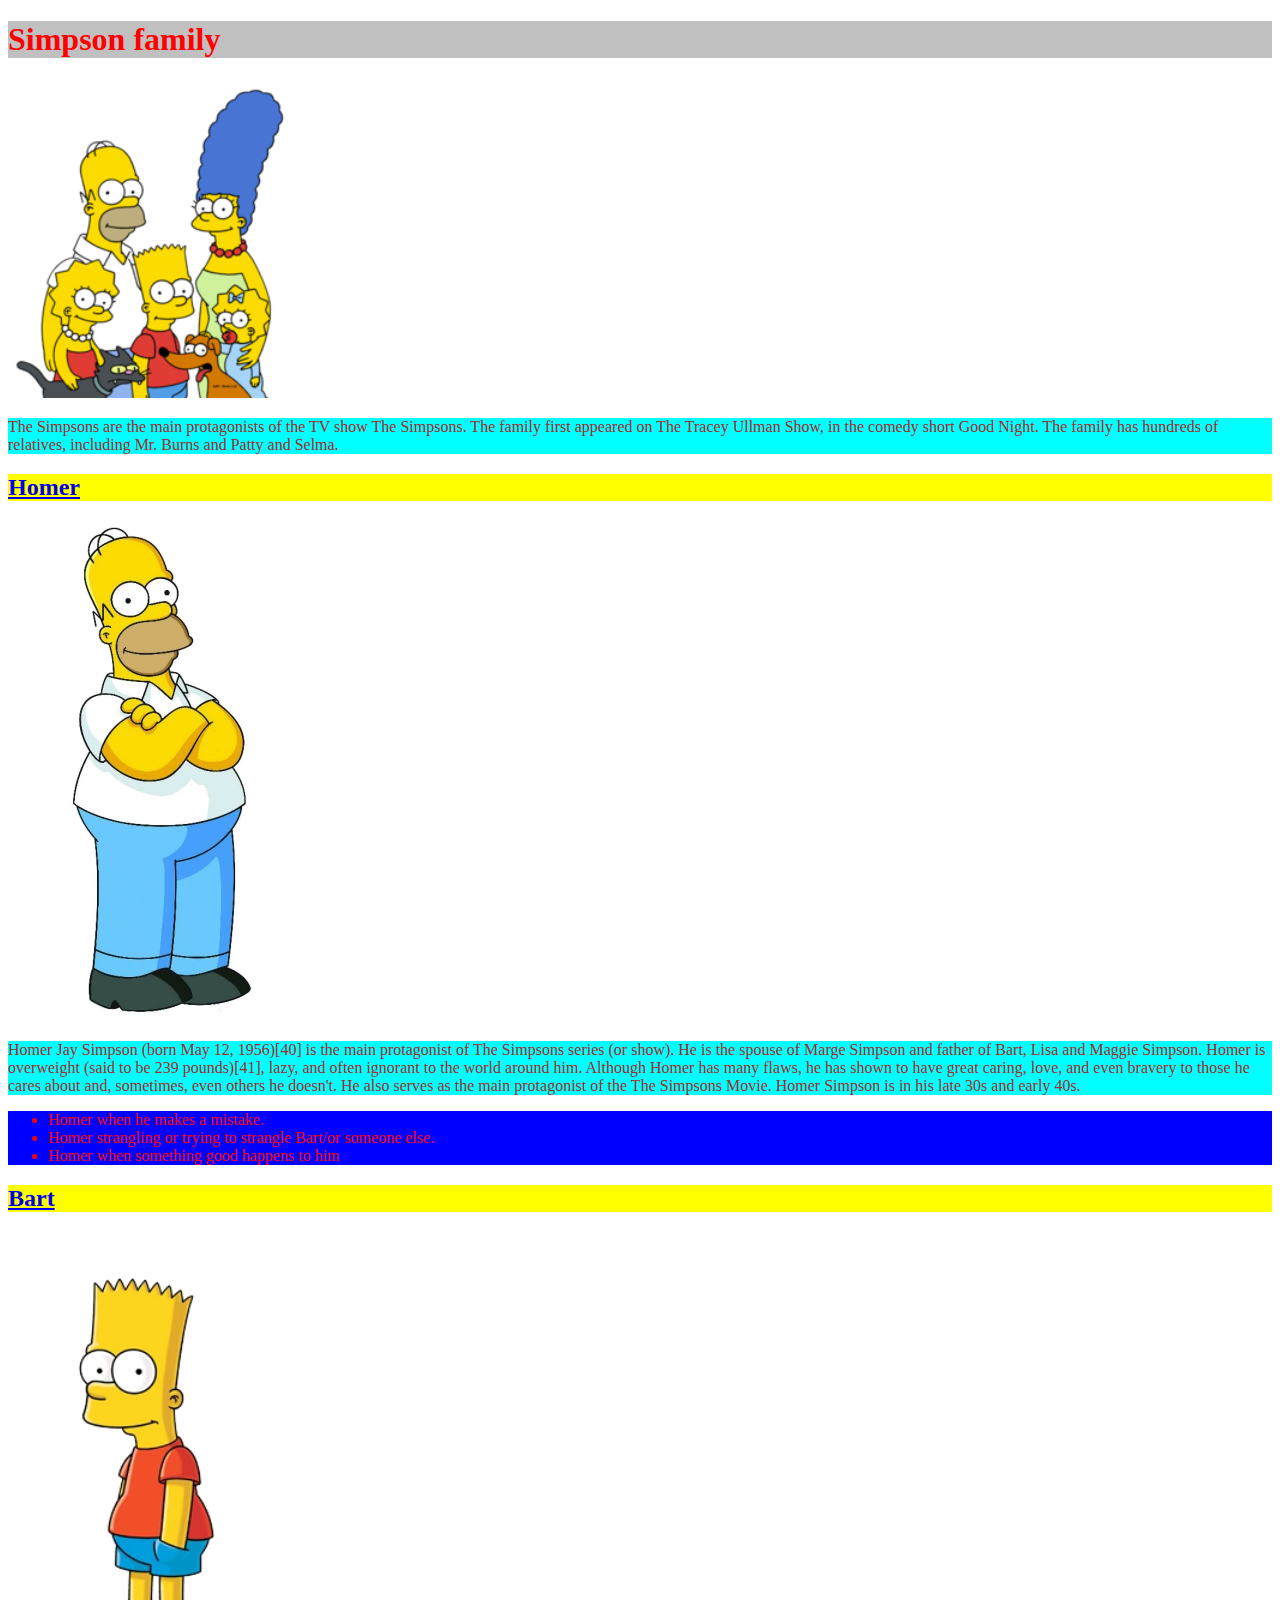
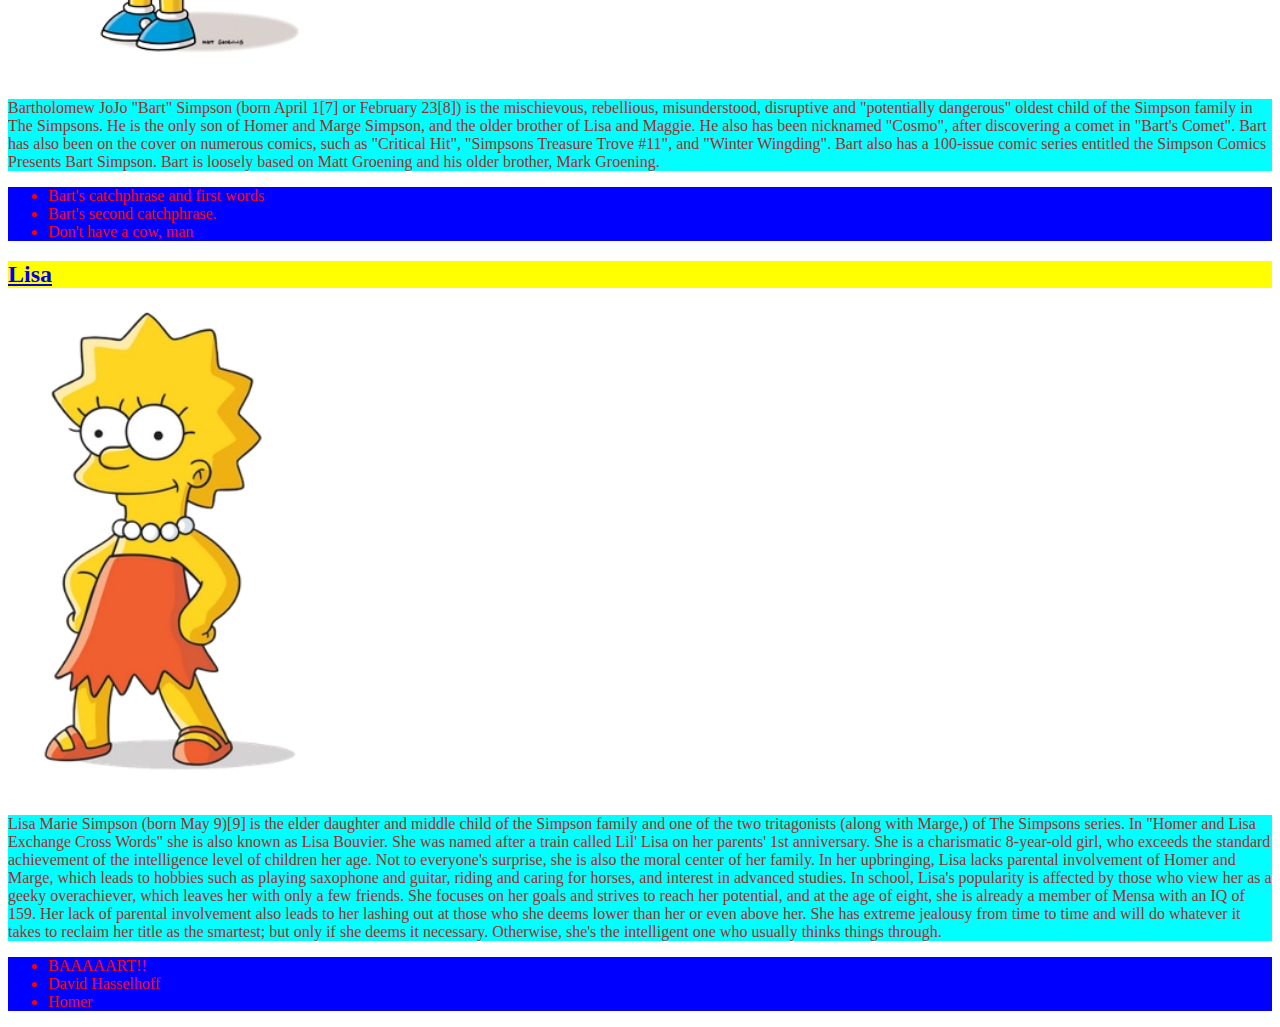
<file: homework1/index.html>
<!DOCTYPE html>
<html lang="en">
<head>
    <meta charset="UTF-8">
    <title>Title</title>
    <link rel="stylesheet" href="css/main.css">
</head>
<body>
<h1>Simpson family</h1>
<img src="../img/img.png" alt="family">
<p>The Simpsons are the main protagonists of the TV show The Simpsons. The family first appeared on The Tracey Ullman
    Show, in the comedy short Good Night. The family has hundreds of relatives, including Mr. Burns and Patty and
    Selma.</p>
<h2>
    <a href=https://simpsons.fandom.com/wiki/Homer_Simpson">Homer</a>
</h2>
<img src="../img/img_2.png" alt="homer">
<p>Homer Jay Simpson (born May 12, 1956)[40] is the main protagonist of The Simpsons series (or show). He is the spouse
    of Marge Simpson and father of Bart, Lisa and Maggie Simpson. Homer is overweight (said to be 239 pounds)[41], lazy,
    and often ignorant to the world around him. Although Homer has many flaws, he has shown to have great caring, love,
    and even bravery to those he cares about and, sometimes, even others he doesn't. He also serves as the main
    protagonist of the The Simpsons Movie. Homer Simpson is in his late 30s and early 40s.</p>
<ul>
    <li>Homer when he makes a mistake.</li>
    <li>Homer strangling or trying to strangle Bart/or someone else.</li>
    <li>Homer when something good happens to him</li>
</ul>

<h2>
    <a href=https://simpsons.fandom.com/wiki/Bart_Simpson">Bart</a>
</h2>
<img src="../img/img_1.png" alt="bart">
<p>Bartholomew JoJo "Bart" Simpson (born April 1[7] or February 23[8]) is the mischievous, rebellious, misunderstood,
    disruptive and "potentially dangerous" oldest child of the Simpson family in The Simpsons. He is the only son of
    Homer and Marge Simpson, and the older brother of Lisa and Maggie. He also has been nicknamed "Cosmo", after
    discovering a comet in "Bart's Comet". Bart has also been on the cover on numerous comics, such as "Critical Hit",
    "Simpsons Treasure Trove #11", and "Winter Wingding". Bart also has a 100-issue comic series entitled the Simpson
    Comics Presents Bart Simpson. Bart is loosely based on Matt Groening and his older brother, Mark Groening.</p>
<ul>
    <li>Bart's catchphrase and first words</li>
    <li>Bart's second catchphrase.</li>
    <li>Don't have a cow, man</li>
</ul>

<h2>
    <a href=https://simpsons.fandom.com/wiki/Lisa_Simpson">Lisa</a>
</h2>
<img src="../img/img_3.png" alt="lisa">
<p>Lisa Marie Simpson (born May 9)[9] is the elder daughter and middle child of the Simpson family and one of the two
    tritagonists (along with Marge,) of The Simpsons series.

    In "Homer and Lisa Exchange Cross Words" she is also known as Lisa Bouvier. She was named after a train called Lil'
    Lisa on her parents' 1st anniversary. She is a charismatic 8-year-old girl, who exceeds the standard achievement of
    the intelligence level of children her age. Not to everyone's surprise, she is also the moral center of her family.
    In her upbringing, Lisa lacks parental involvement of Homer and Marge, which leads to hobbies such as playing
    saxophone and guitar, riding and caring for horses, and interest in advanced studies. In school, Lisa's popularity
    is affected by those who view her as a geeky overachiever, which leaves her with only a few friends. She focuses on
    her goals and strives to reach her potential, and at the age of eight, she is already a member of Mensa with an IQ
    of 159. Her lack of parental involvement also leads to her lashing out at those who she deems lower than her or even
    above her. She has extreme jealousy from time to time and will do whatever it takes to reclaim her title as the
    smartest; but only if she deems it necessary. Otherwise, she's the intelligent one who usually thinks things
    through.</p>
<ul>
    <li>BAAAAART!!</li>
    <li>David Hasselhoff</li>
    <li>Homer</li>
</ul>
</body>
</html>
</file>
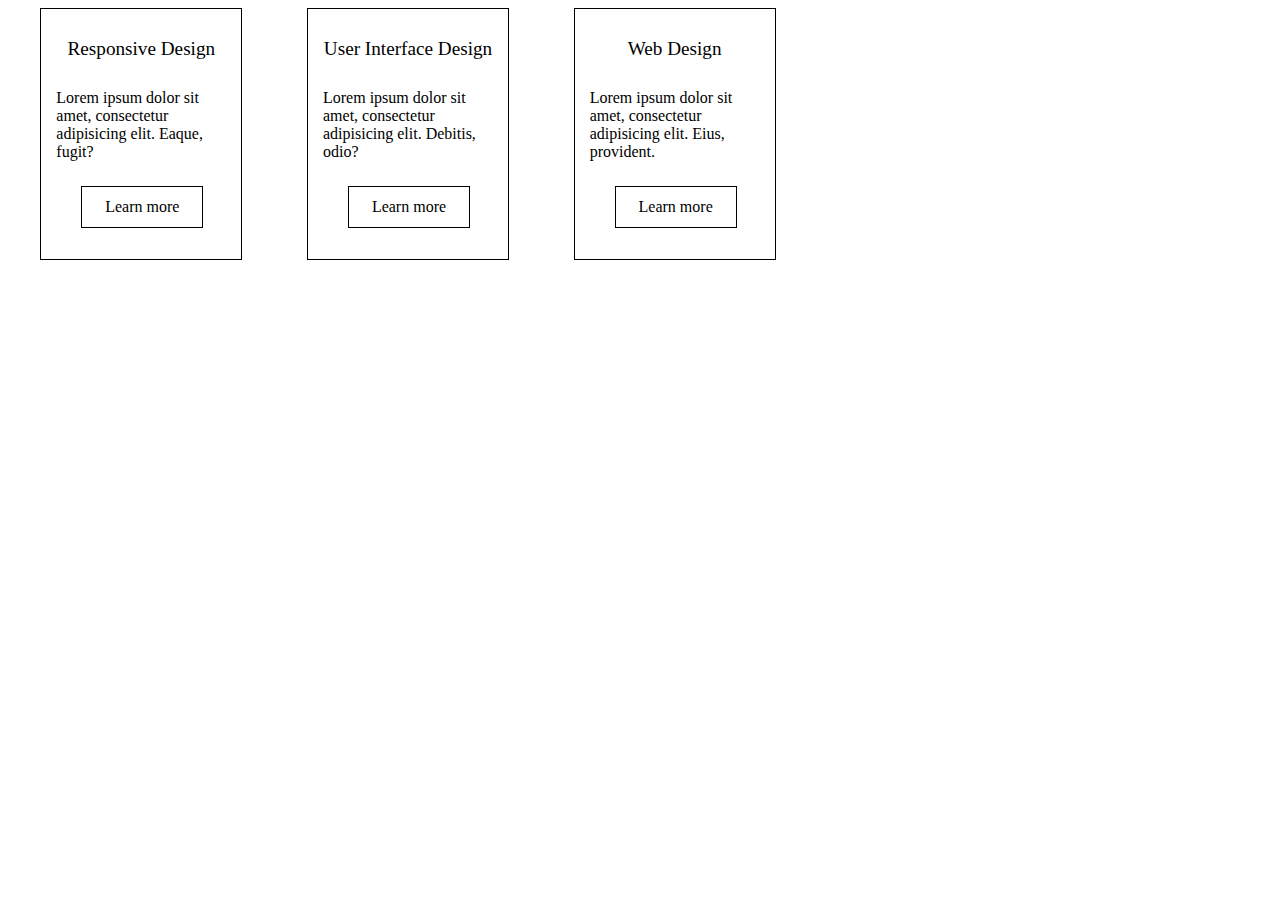
<file: homework2(1)/index.html>
<!DOCTYPE html>
<html lang="en">
<head>
    <meta charset="UTF-8">
    <title>Title</title>
    <link rel="stylesheet" href="main.css">
</head>
<body>
<div class="container">
    <div class="cart">
        <div class="h3">Responsive Design </div>
        <div class="p">Lorem ipsum dolor sit amet, consectetur adipisicing elit. Eaque, fugit?</div>
        <div class="button">Learn more</div>
    </div>
    <div class="cart">
        <div class="h3">User Interface Design</div>
        <div class="p">Lorem ipsum dolor sit amet, consectetur adipisicing elit. Debitis, odio?</div>
        <div class="button">Learn more</div>
    </div>
    <div class="cart">
        <div class="h3">Web Design</div>
        <div class="p">Lorem ipsum dolor sit amet, consectetur adipisicing elit. Eius, provident.</div>
        <div class="button">Learn more</div>
    </div>
</div>
</body>
</html>
</file>
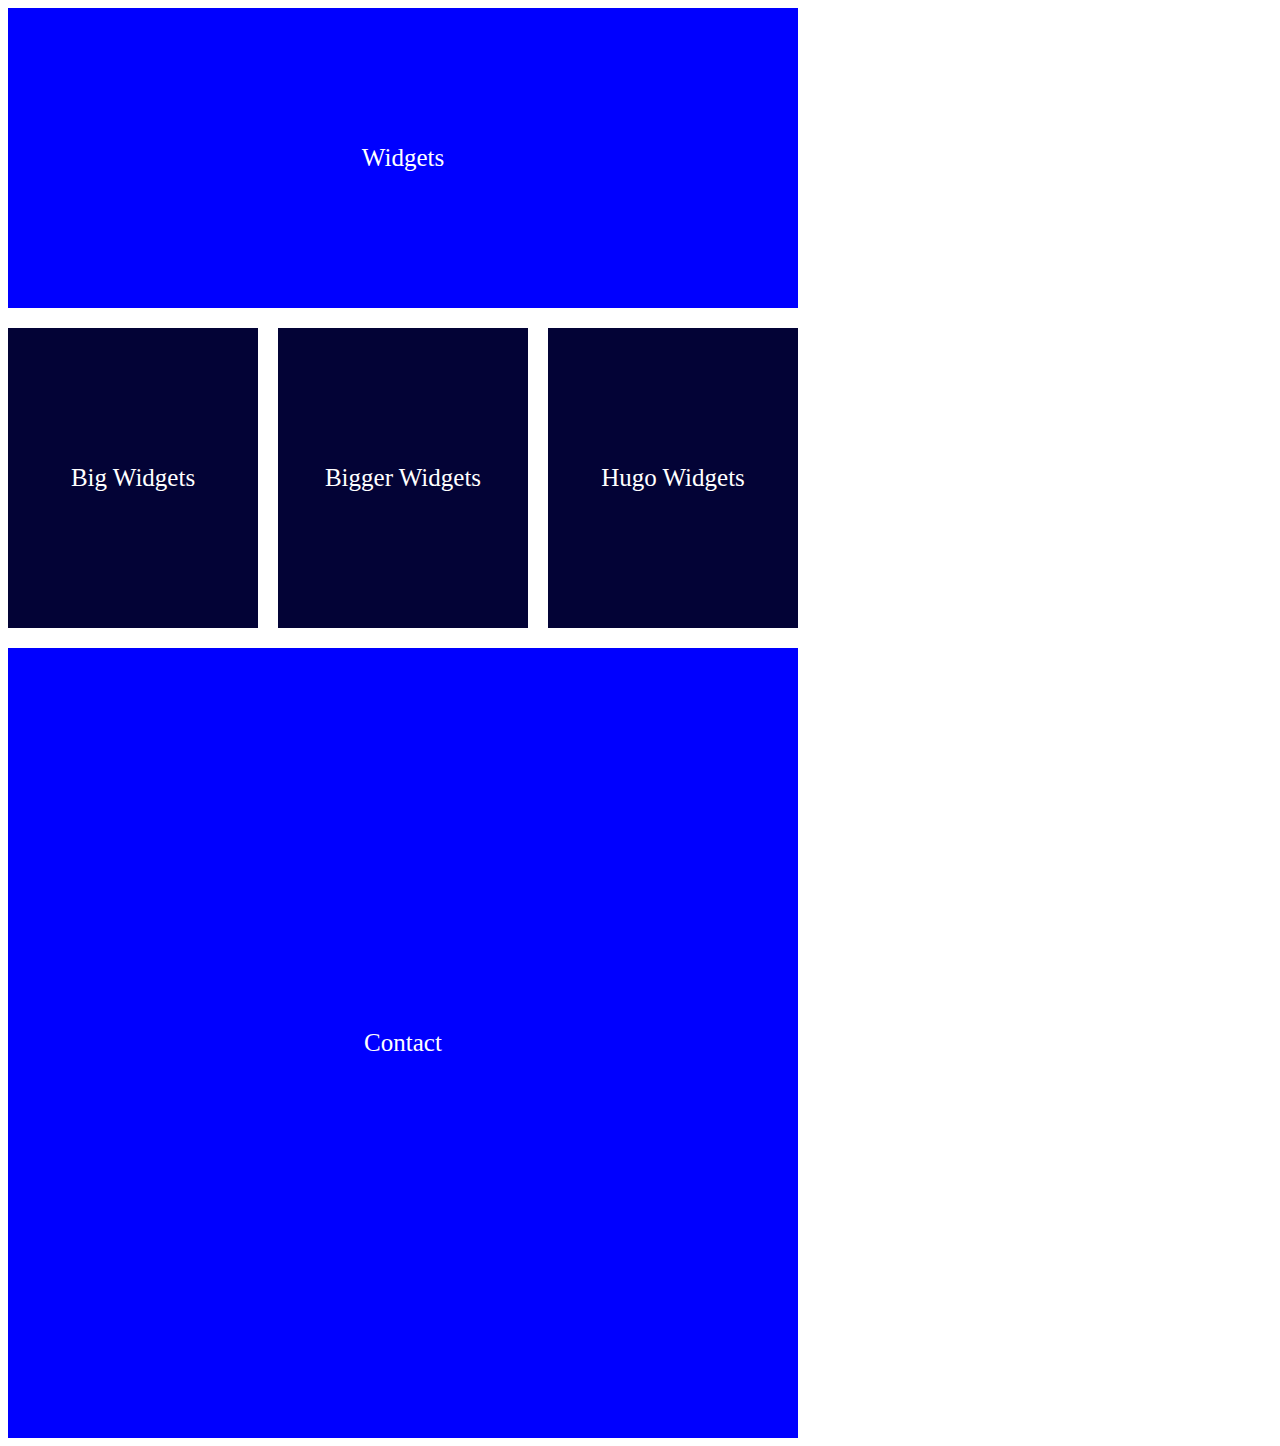
<file: homework2/index.html>
<!DOCTYPE html>
<html lang="en">
<head>
    <meta charset="UTF-8">
    <title>Title</title>
    <link rel="stylesheet" href="main.css">
</head>
<body>
<div class="header text">Widgets</div>
<div class="container">
    <div class="a text">Big Widgets</div>
    <div class="b text">Bigger Widgets</div>
    <div class="c text">Hugo Widgets</div>
</div>
<div class="block text ">Contact</div>

</body>
</html>
</file>
<file: homework1/css/main.css>
h1{
    background: silver;
    color: red;
}
h2{
background: yellow;
    color: black;
}
p{
    background: aqua;
    color: brown;
}
ul{
    background: blue;
    color: red;
}
img{
    width:300px ;
}
</file>
<file: homework2(1)/main.css>
.container{
    display: flex;
    width: 800px;
    justify-content: space-around;
}
.cart{
    width: 200px;
    height:250px;
    border: black solid 1px;
}
.h3{
height: 80px;
    display: flex;
    justify-content: center;
    align-items: center;
    font-size: larger;
}
.p{
    height: 80px;
    margin-left: 15px;
    margin-right: 15px;

}
.button{
    width: 120px;
    height: 40px;
    border: black solid 1px;
    display: flex;
    justify-content: center;
    align-items: center;
    margin-left: 40px;
    margin-top: 17px;
}
</file>
<file: homework2/main.css>
.header{
    background: blue;
    width: 790px;
    height: 300px;
    margin-bottom: 20px;
}
.container{
    display: flex;
}
.a{
    background: #030336;
    height: 300px;
    width: 250px;
    margin-right: 20px;
}
.b{
    background: #030336;
    height: 300px;
    width: 250px;
    margin-right: 20px;
}
.c{
    background: #030336;
    height: 300px;
    width: 250px;
}
.block{
    margin-top: 20px;
    background: blue;
    width: 790px;
    height: 790px;
}
.text{
    color: white;
    font-size: 25px;
    display: flex;
    justify-content: center;
    align-items: center;
}
</file>
